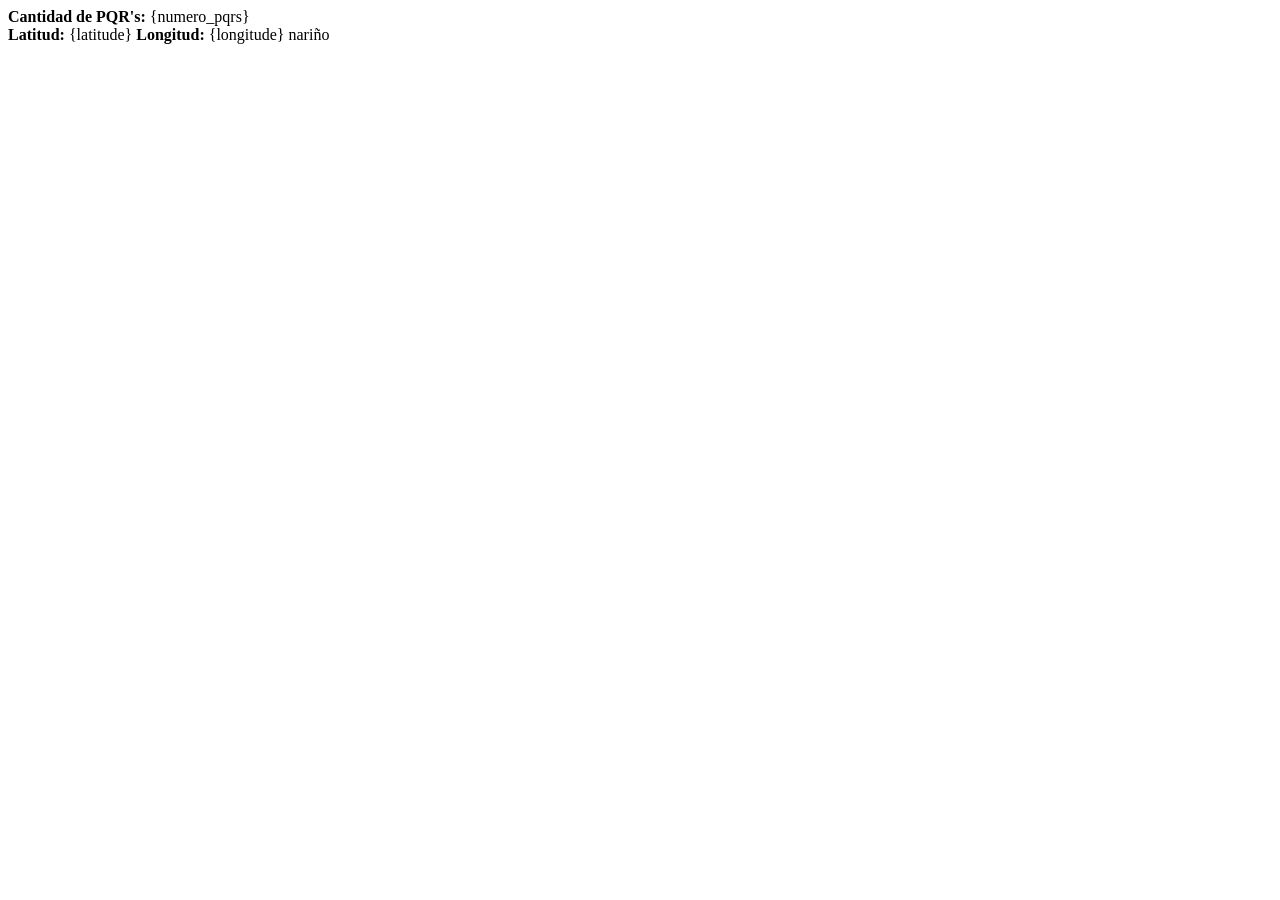
<file: frontend/public/page.html>
<!DOCTYPE html>
<html lang='es' dir='ltr'>
  <head>
    <meta charset="utf-8">
    <title></title>
  </head>
  <body>
    <b>Cantidad de PQR's:</b> {numero_pqrs} <br> <b>Latitud:</b> {latitude} <b>Longitud:</b> {longitude} nariño
  </body>
</html>
</file>
